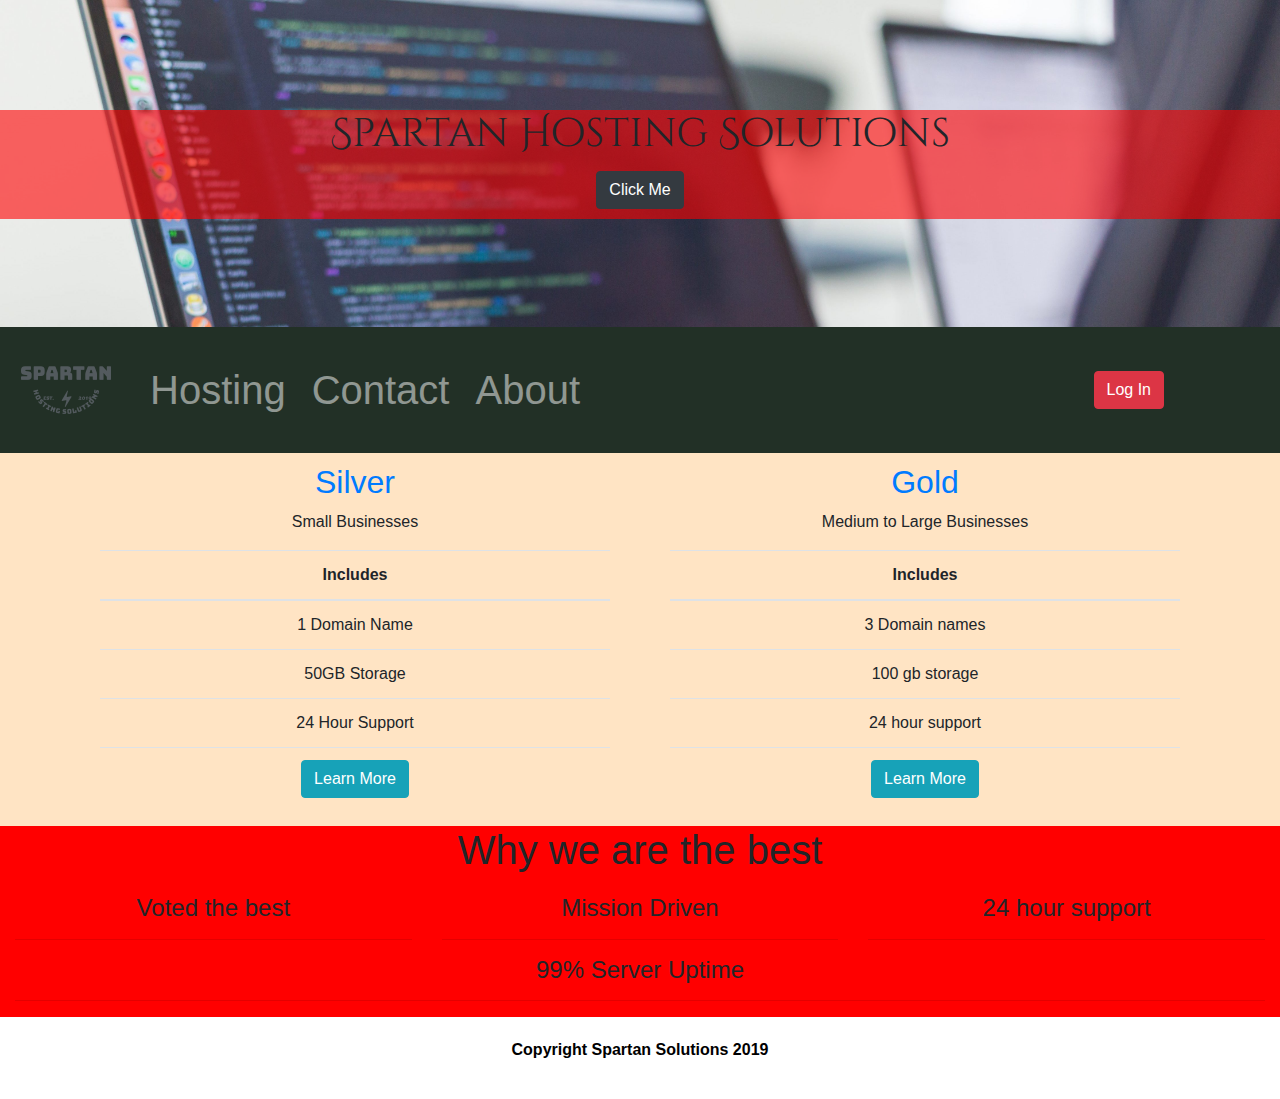
<file: index.html>
<!DOCTYPE html>
<html lang="en">
  <head>
    <title>Spartan Hosting Solutions</title>
    <meta charset="utf-8">
	<meta name="viewport" content="width=device-width, initial-scale=1">
  <meta name="description" content="Spartan Hosting Solutions, we specialize in quality hosting solutions for your small to large business hosting needs.">
    <meta name="keywords" content="Hosting, website hosting, small bussiness, large business, medium business, web hosting, web creation.">
	<link rel="stylesheet" href="https://maxcdn.bootstrapcdn.com/bootstrap/4.3.1/css/bootstrap.min.css">
	<script src="https://ajax.googleapis.com/ajax/libs/jquery/3.3.1/jquery.min.js"></script>
	<script src="https://cdnjs.cloudflare.com/ajax/libs/popper.js/1.14.7/umd/popper.min.js"></script>
	<script src="https://maxcdn.bootstrapcdn.com/bootstrap/4.3.1/js/bootstrap.min.js"></script>
  <link rel="stylesheet" href="css/customstyle.css">
  <link rel="stylesheet" href="https://use.fontawesome.com/releases/v5.8.1/css/all.css" integrity="sha384-50oBUHEmvpQ+1lW4y57PTFmhCaXp0ML5d60M1M7uH2+nqUivzIebhndOJK28anvf" crossorigin="anonymous">
  <link href='https://fonts.googleapis.com/css?family=Cinzel Decorative' rel='stylesheet'>
  <script>
$(document).ready(function(){
  $("h4").click(function(){
    $(this).hide();
  });
});
</script>

<script>
$(document).ready(function(){
  $(".headbtn").click(function(){
    $("#h1").css("color", "red")
      .slideUp(2000)
      .slideDown(2000);
  });
});
</script>



  <script>
function changeFontSize (id) {
	var list = document.getElementById(id) ,
	fontSize = list.style.fontSize ,
	sizes = [16, 20, 24, 28] ,
	len = sizes.length ,
	i;
  if (!fontSize) {
  list.style.fontSize = sizes [1] + 'px';
  } else {
	for (i = 0; i < len; i++) {
		if (i == len - 1) {
		list.style.fontSize =sizes[0] + 'px' ;
	} else if (fontSize == sizes [i] + 'px') {
		list.style.fontSize = sizes[i + 1] + 'px';
		break;
			}
		}
	}

}
</script>

  </head>
  <body id="enlarge">

  <div class ="container-fluid textheader" >


    <div class="row ">
      <div class="col-sm-12 centeralign h1">
        <h1 id="h1">Spartan Hosting Solutions</h1>
        <button class="btn btn-dark headbtn">Click Me</button>
      </div>
</div>

    </div>

</div>
<!--- navigation bar --->
	<nav class="navbar navbar-expand-md  navbar-dark justify-content-center " style="background-color : #223026; ">
		<a class="navbar-brand" href="index.html">
			<img src="IMAGES/logo.png" alt="logo" style="width:100px;">

		</a>

		<button class="navbar-toggler" type="button" data-toggle="collapse" data-target="#collapsibleNavbar">
    <span class="navbar-toggler-icon"></span>
  </button>
  <div class="collapse navbar-collapse" id="collapsibleNavbar">
    <ul class="navbar-nav mr-auto ">
      <li class="nav-item">
        <a class="nav-link" href="hosting.html">Hosting</a>
      </li>
      <li class="nav-item">
        <a class="nav-link" href="contact.html">Contact</a>
      </li>
      <li class="nav-item">
        <a class="nav-link" href="about.html">About</a>
      </li>
    </ul>
    <button class="btn btn-danger navbar-btn btnmain">Log In</button>
  </div>
</nav>
<!-- navigation bar end -->
<div class="container-fluid">
  <div class="container">
    <div class"row">
      <div class="col-sm-12 centeralign">

		<a href="Javascript:;" onClick="changeFontSize('enlarge')"><i class="fas fa-search fa-5x" aria-hidden="true"></i></a>
      </div>
    </div>
  </div>
</div>




<div class="container-fluid packagecontent">
<div class="container" >
 <div class="row">
    <div class="col-sm-6 packagecontent ">
    <div class="container ">
  <a class="indextool" href="#" data-toggle="tooltip" title="Prices on Hosting page"><h2 >Silver</h2></a>
  <p>Small Businesses</p>
  <table class="table table-hover">
    <thead>
      <tr>
        <th>Includes</th>

      </tr>
    </thead>
    <tbody>
      <tr>
        <td>1 Domain Name</td>

      </tr>
      <tr>
        <td>50GB Storage</td>

      </tr>
      <tr>
        <td>24 Hour Support</td>

      </tr>
	   <tr>
	   <td>
	   <a href="hosting.html" class="btn btn-info " role="button">Learn More</a>
	   </td>
	  </tr>
    </tbody>
  </table>

</div>
    </div>
    <div class="col-sm-6 packagecontent">
	<div class="container">
    <a class="indextool" href="#" data-toggle="tooltip" title="Prices on Hosting page"><h2>Gold</h2></a>
  <p>Medium to Large Businesses</p>
  <table class="table table-hover">
    <thead>
      <tr>
        <th>Includes</th>

      </tr>
    </thead>
    <tbody>
      <tr>
        <td>3 Domain names</td>

      </tr>
      <tr>
        <td>100 gb storage</td>

      </tr>
      <tr>
        <td>24 hour support</td>

      </tr>
	  <tr>
	   <td>
	   <a href="hosting.html" class="btn btn-info" role="button">Learn More</a>
	   </td>
	  </tr>
    </tbody>
  </table>

	     </div>
      </div>
    </div>
  </div>
 </div>

 <div class="container-fluid bgred" >
 <h1>Why we are the best</h1>
	<div class="row">

		<div class="col-sm-4 centeralign" >
		    <h4>Voted the best</h4>
        <i class="fas fa-vote-yea fa-5x" aria-hidden="true"></i>
        <hr>
		</div>

		<div class="col-sm-4 centeralign" >
		    <h4>Mission Driven</h4>
        <i class="fa fa-bullseye fa-5x" aria-hidden="true"></i>
        <hr>
		</div>

		<div class="col-sm-4 centeralign" >
		    <h4>24 hour support</h4>
        <i class="fas fa-wrench fa-5x" aria-hidden="true"></i>
        <hr>
		</div>

    <div class="col-sm-12 centeralign">
      <h4> 99% Server Uptime </h4>
      <i class="fa fa-server fa-5x" aria-hidden="true"></i>
      <hr>
    </div>


	</div>
 </div>

<div class="container-fluid bgwhite"  >

  <footer>
    <p>Copyright Spartan Solutions 2019 </p>
  </footer>

</div>

<script>
$(document).ready(function(){
  $('[data-toggle="tooltip"]').tooltip();
});
</script>

  </body>
</html>
</file>
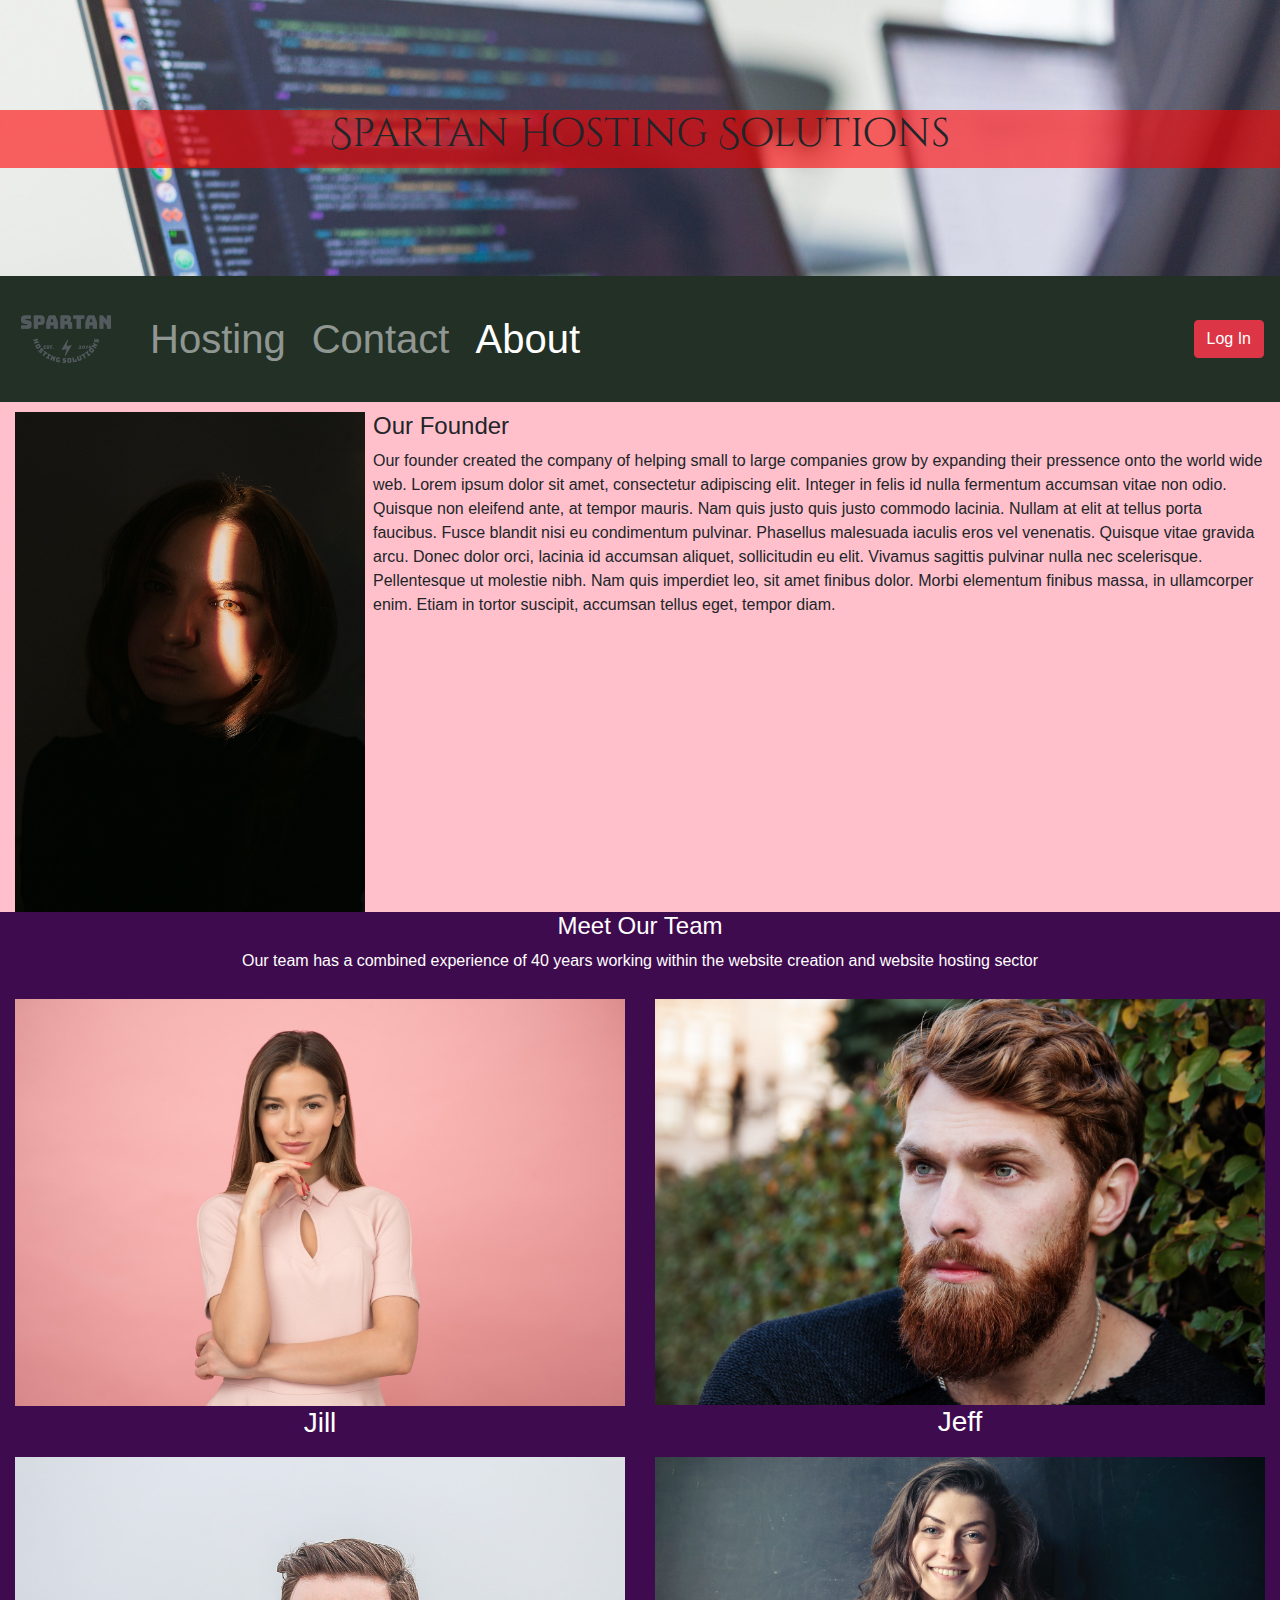
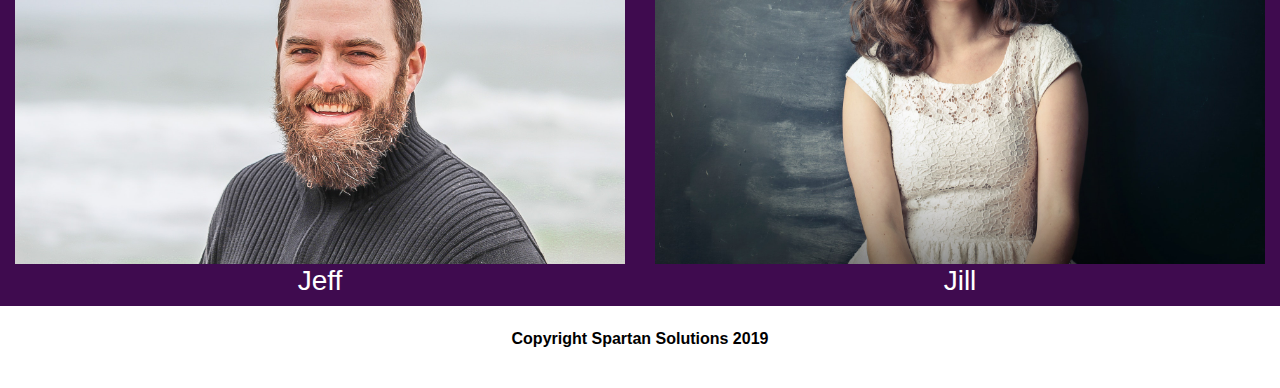
<file: about.html>
<!DOCTYPE html>
<html lang="en">
  <head>
    <title>Spartan Hosting Solutions</title>
    <meta charset="utf-8">
	<meta name="viewport" content="width=device-width, initial-scale=1">
  <meta name="description" content="Spartan Hosting Solutions, we specialize in quality hosting solutions for your small to large business hosting needs.">
    <meta name="keywords" content="Hosting, website hosting, small bussiness, large business, medium business, web hosting, web creation, about, our team.">
	<link rel="stylesheet" href="https://maxcdn.bootstrapcdn.com/bootstrap/4.3.1/css/bootstrap.min.css">
	<script src="https://ajax.googleapis.com/ajax/libs/jquery/3.3.1/jquery.min.js"></script>
	<script src="https://cdnjs.cloudflare.com/ajax/libs/popper.js/1.14.7/umd/popper.min.js"></script>
	<script src="https://maxcdn.bootstrapcdn.com/bootstrap/4.3.1/js/bootstrap.min.js"></script>
  <link rel="stylesheet" href="css/customstyle.css">
  <link rel="stylesheet" href="https://use.fontawesome.com/releases/v5.8.1/css/all.css" integrity="sha384-50oBUHEmvpQ+1lW4y57PTFmhCaXp0ML5d60M1M7uH2+nqUivzIebhndOJK28anvf" crossorigin="anonymous">
  <link href='https://fonts.googleapis.com/css?family=Cinzel Decorative' rel='stylesheet'>

    <script>
function changeFontSize (id) {
	var list = document.getElementById(id) ,
	fontSize = list.style.fontSize ,
	sizes = [16, 20, 24, 28] ,
	len = sizes.length ,
	i;
  if (!fontSize) {
  list.style.fontSize = sizes [1] + 'px';
  } else {
	for (i = 0; i < len; i++) {
		if (i == len - 1) {
		list.style.fontSize =sizes[0] + 'px' ;
	} else if (fontSize == sizes [i] + 'px') {
		list.style.fontSize = sizes[i + 1] + 'px';
		break;
			}
		}
	}

}
</script>

  </head>
  <body id="enlarge">

  <div class ="container-fluid textheader" >


    <div class="row ">
      <div class="col-sm-12 centeralign h1">
        <h1>Spartan Hosting Solutions</h1>
      </div>
</div>

    </div>

</div>

	<nav class="navbar navbar-expand-md  navbar-dark justify-content-center " style="background-color : #223026; ">
		<a class="navbar-brand" href="index.html">
			<img src="IMAGES/logo.png" alt="logo" style="width:100px;">

		</a>

		<button class="navbar-toggler" type="button" data-toggle="collapse" data-target="#collapsibleNavbar">
    <span class="navbar-toggler-icon"></span>
  </button>
  <div class="collapse navbar-collapse" id="collapsibleNavbar">
    <ul class="navbar-nav mr-auto ">
      <li class="nav-item">
        <a class="nav-link" href="hosting.html">Hosting</a>
      </li>
      <li class="nav-item">
        <a class="nav-link" href="contact.html">Contact</a>
      </li>
      <li class="nav-item">
        <a class="nav-link active" href="about.html">About</a>
      </li>
    </ul>
    <button class="btn btn-danger navbar-btn">Log In</button>
  </div>
</nav>

<div class="container-fluid">
  <div class="container">
    <div class"row">
      <div class="col-sm-12 centeralign">

		<a href="Javascript:;" onClick="changeFontSize('enlarge')"><i class="fas fa-search fa-5x" aria-hidden="true"></i></a>
      </div>
    </div>
  </div>
</div>


<div class="container-fluid about ">
<div class="row">
  <div class="col-sm-12 about">
    <div class="clearfix">
   <img src="IMAGES/ceo.jpg" class="founder img-fluid float-left pull-left mr-2" alt="Founder" >
   <h4>Our Founder</h4>
   <p>Our founder created the company of helping small to large companies grow by expanding their pressence onto the world wide web.
		Lorem ipsum dolor sit amet, consectetur adipiscing elit. Integer in felis id nulla fermentum accumsan vitae non odio.
		Quisque non eleifend ante, at tempor mauris. Nam quis justo quis justo commodo lacinia.
		Nullam at elit at tellus porta faucibus. Fusce blandit nisi eu condimentum pulvinar.
		Phasellus malesuada iaculis eros vel venenatis. Quisque vitae gravida arcu. Donec dolor orci, lacinia id accumsan aliquet,
		sollicitudin eu elit. Vivamus sagittis pulvinar nulla nec scelerisque. Pellentesque ut molestie nibh. Nam quis imperdiet leo,
		sit amet finibus dolor. Morbi elementum finibus massa, in ullamcorper enim. Etiam in tortor suscipit, accumsan tellus eget,
		tempor diam.   </p>

</div>
  </div>





</div>
</div>
<div class="container-fluid centeralign team">
  <h4>Meet Our Team</h4>
  <p>Our team has a combined experience of 40 years working within the website creation and website hosting sector</p>
<div class ="row" >
  <div class ="col-sm-6 team centeralign">
<img src="IMAGES/staffwoman1.jpg" class="staffmember img-fluid" alt="Staff Member" >
	<h3>Jill</h3>
</div>
<div class="col-sm-6 team centeralign">
	<img src="IMAGES/beardmanstaff1.jpg" class="staffmember img-fluid" alt="Staff Member" >
	<h3>Jeff</h3>
</div>
</div>
</div>

<div class="container-fluid team">
<div class ="row" >
  <div class ="col-sm-6 team centeralign">
<img src="IMAGES/staffmandreplace.jpg" class="staffmember img-fluid" alt="Staff Member" >
<h3>Jeff</h3>
</div>
<div class="col-sm-6 team centeralign">
<img src="IMAGES/attractive-background-beautiful-756453.jpg" class="staffmember1 img-fluid" alt="Staff Member" >
<h3>Jill</h3>
</div>
</div>
</div>

<div class="container-fluid bgwhite"  >

  <footer>
    <p class="footerp">Copyright Spartan Solutions 2019 </p>
  </footer>

</div>



  </body>
</html>
</file>
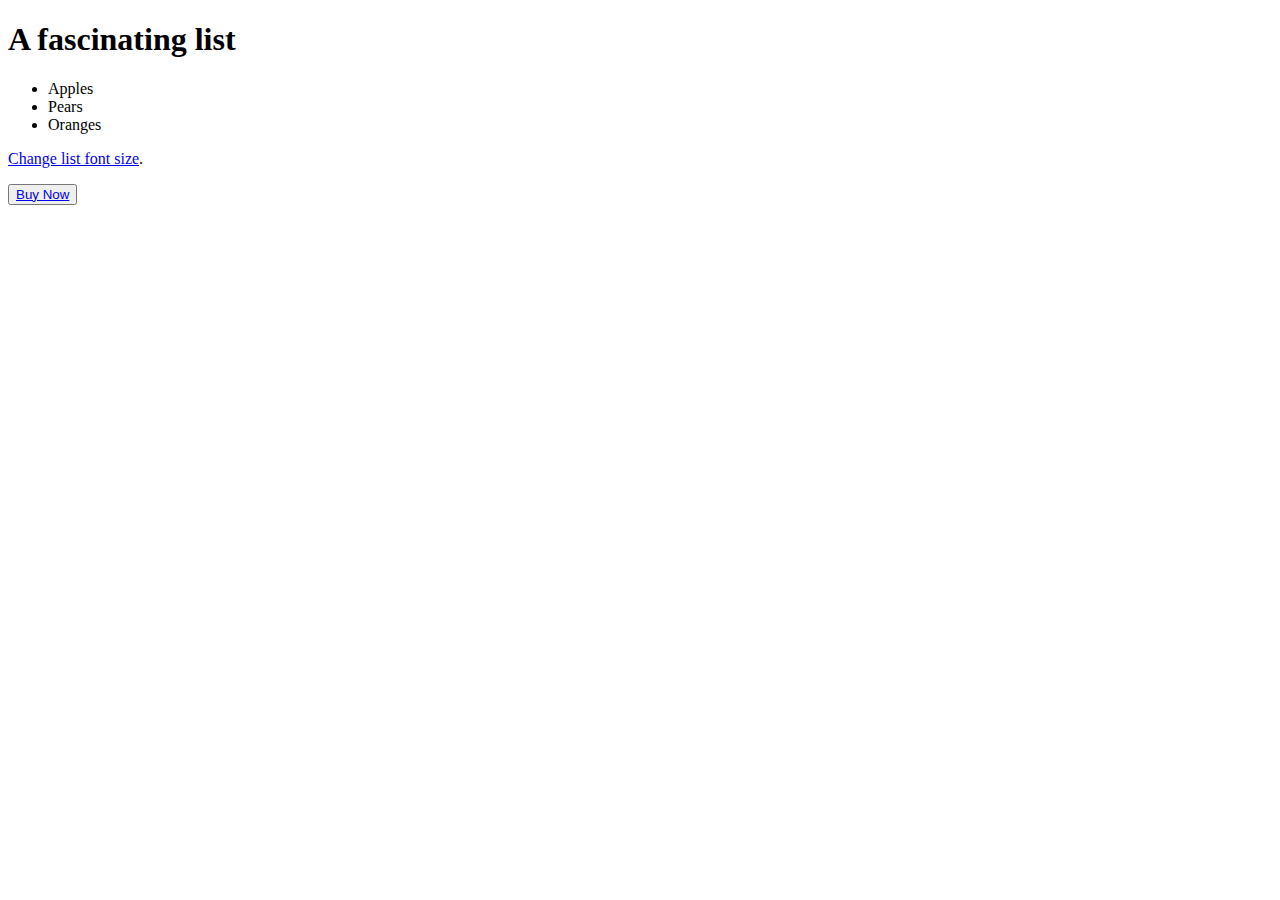
<file: chagngingfront.html>
<!DOCTYPE html>
<html lang="en">
  <head>


<script>
function changeFontSize (id) {
	var list = document.getElementById(id) ,
	fontSize = list.style.fontSize ,
	sizes = [16, 20, 24, 28] ,
	len = sizes.length ,
	i;
  if (!fontSize) {
  list.style.fontSize = sizes [1] + 'px';
  } else {
	for (i = 0; i < len; i++) {
		if (i == len - 1) {
		list.style.fontSize =sizes[0] + 'px' ;
	} else if (fontSize == sizes [i] + 'px') {
		list.style.fontSize = sizes[i + 1] + 'px';
		break;
			}	
		}
	}
		
}
</script>

  </head>
  <body id="fruits">
<h1 >A fascinating list </h1>
<ul >
	<li >Apples</li>
	<li>Pears</li>
	<li>Oranges</li>
</ul>
<p><a href="Javascript:;" onClick="changeFontSize('fruits')">Change list font size</a>.</p>
  <button type="button" class="btn btn-secondary"><a href="index.html">Buy Now</a></button>
  </body>
</html>
</file>
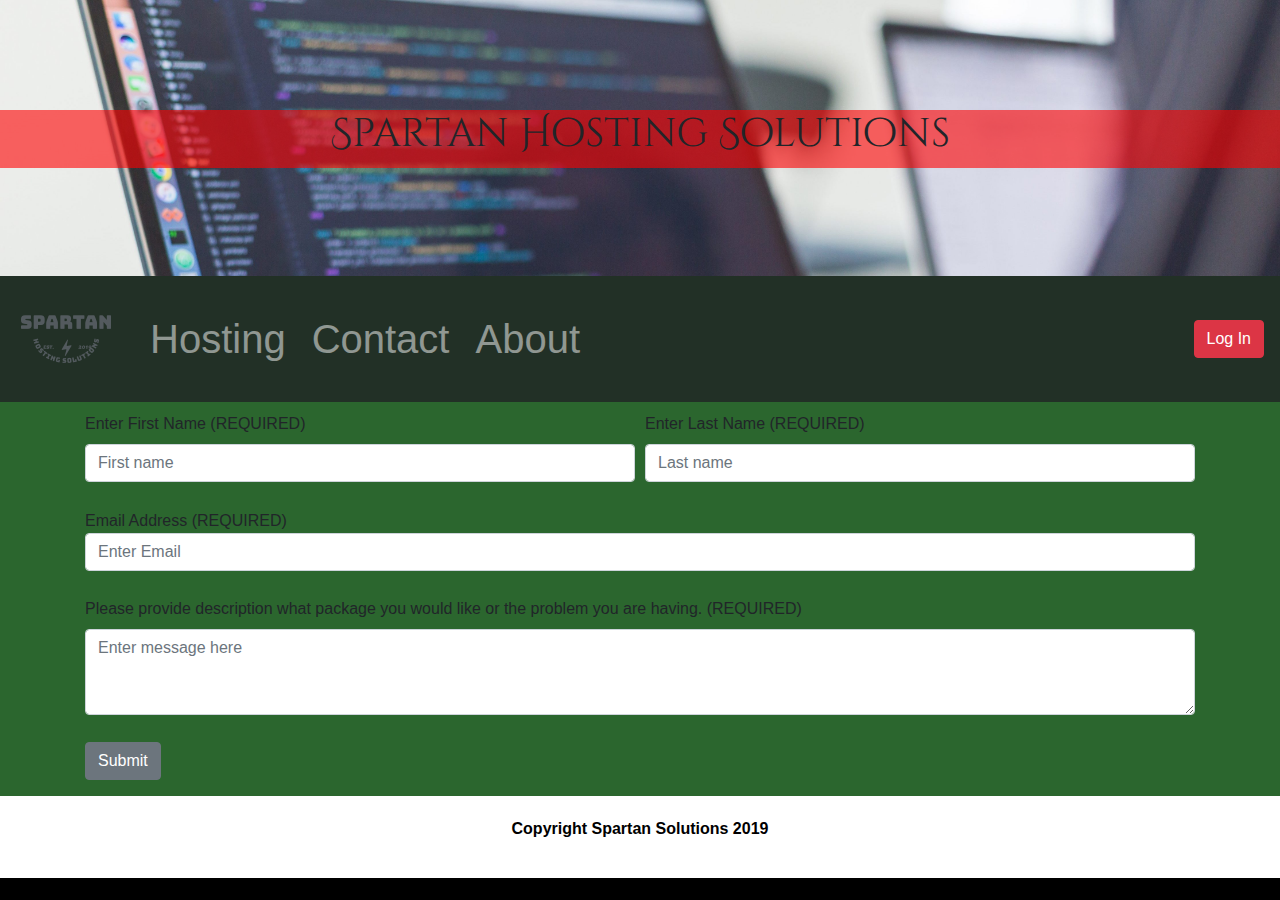
<file: contact.html>
<!DOCTYPE html>
<html lang="en">
  <head>
    <title>Spartan Hosting Solutions</title>
    <meta charset="utf-8">
	<meta name="viewport" content="width=device-width, initial-scale=1">
  <meta name="description" content="Spartan Hosting Solutions, we specialize in quality hosting solutions for your small to large business hosting needs.">
    <meta name="keywords" content="Hosting, website hosting, small bussiness, large business, medium business, web hosting, web creation, contact.">
	<link rel="stylesheet" href="https://maxcdn.bootstrapcdn.com/bootstrap/4.3.1/css/bootstrap.min.css">
	<script src="https://ajax.googleapis.com/ajax/libs/jquery/3.3.1/jquery.min.js"></script>
	<script src="https://cdnjs.cloudflare.com/ajax/libs/popper.js/1.14.7/umd/popper.min.js"></script>
	<script src="https://maxcdn.bootstrapcdn.com/bootstrap/4.3.1/js/bootstrap.min.js"></script>
  <link rel="stylesheet" href="css/customstyle.css">
  <link rel="stylesheet" href="https://use.fontawesome.com/releases/v5.8.1/css/all.css" integrity="sha384-50oBUHEmvpQ+1lW4y57PTFmhCaXp0ML5d60M1M7uH2+nqUivzIebhndOJK28anvf" crossorigin="anonymous">
  <link href='https://fonts.googleapis.com/css?family=Cinzel Decorative' rel='stylesheet'>


  <script>
function changeFontSize (id) {
	var list = document.getElementById(id) ,
	fontSize = list.style.fontSize ,
	sizes = [16, 20, 24, 28] ,
	len = sizes.length ,
	i;
  if (!fontSize) {
  list.style.fontSize = sizes [1] + 'px';
  } else {
	for (i = 0; i < len; i++) {
		if (i == len - 1) {
		list.style.fontSize =sizes[0] + 'px' ;
	} else if (fontSize == sizes [i] + 'px') {
		list.style.fontSize = sizes[i + 1] + 'px';
		break;
			}
		}
	}

}
</script>





  </head>
  <body id="enlarge">

  <div class ="container-fluid textheader" >


    <div class="row ">
      <div class="col-sm-12 centeralign h1">
        <h1>Spartan Hosting Solutions</h1>
      </div>
</div>

    </div>

</div>

	<nav class="navbar navbar-expand-md  navbar-dark justify-content-center " style="background-color : #223026; ">
		<a class="navbar-brand" href="index.html">
			<img src="IMAGES/logo.png" alt="logo" style="width:100px;">

		</a>

		<button class="navbar-toggler" type="button" data-toggle="collapse" data-target="#collapsibleNavbar">
    <span class="navbar-toggler-icon"></span>
  </button>
  <div class="collapse navbar-collapse" id="collapsibleNavbar">
    <ul class="navbar-nav mr-auto ">
      <li class="nav-item">
        <a class="nav-link" href="hosting.html">Hosting</a>
      </li>
      <li class="nav-item">
        <a class="nav-link" href="contact.html">Contact</a>
      </li>
      <li class="nav-item">
        <a class="nav-link" href="about.html">About</a>
      </li>
    </ul>
    <button class="btn btn-danger navbar-btn">Log In</button>
  </div>
</nav>

<div class="container-fluid">
  <div class="container">
    <div class"row">
      <div class="col-sm-12 centeralign">

		<a href="Javascript:;" onClick="changeFontSize('enlarge')"><i class="fas fa-search fa-5x" aria-hidden="true"></i></a>
      </div>
    </div>
  </div>
</div>

<div class="container-fluid contactbg ">
<div class="container contactbg">

<script type="text/javascript">

function validate(){
    if ((document.validation.naming.value=="") || (document.validation.feed.value=="") || (document.validation.sur.value=="") || (document.validation.email.value=="")){
        alert("You must fill in all of the required fields!")
        return false
    }
    else
        return true
}

</script>



  <form name="validation" action="mailto:adampc123@hotmail.co.uk"
			method="post"
			enctype="text/plain"
			onsubmit="return validate()"">
  <div class="form-row form-group formmarg ">
    <div class="col">
      <label for="textarea">Enter First Name (REQUIRED)</label>
      <input type="text" name="naming" class="form-control" placeholder="First name">
    </div>
    <div class="col">
      <label for="textarea">Enter Last Name (REQUIRED)</label>
      <input type="text" name="sur" class="form-control" placeholder="Last name">
    </div>
    </div>
	<div class="form-group "
		<label for="inputemail">Email Address (REQUIRED)</label>
		<input type="email" name="email" class="form-control" id="inputemail" placeholder="Enter Email">
	</div>
    <div class="form-group formmarg">
		<label for="textarea">Please provide description what package you would like or the problem you are having. (REQUIRED)</label>
		<textarea class="form-control" name="feed" id="exampleFormControlTextarea1" rows="3" placeholder="Enter message here"></textarea>
 </div>
 <button type="submit" class="btn btn-secondary form-group">Submit</button>
</form>

</div>
</div>


<div class="container-fluid bgwhite"  >

  <footer>
    <p>Copyright Spartan Solutions 2019 </p>
  </footer>

</div>



  </body>
</html>
</file>
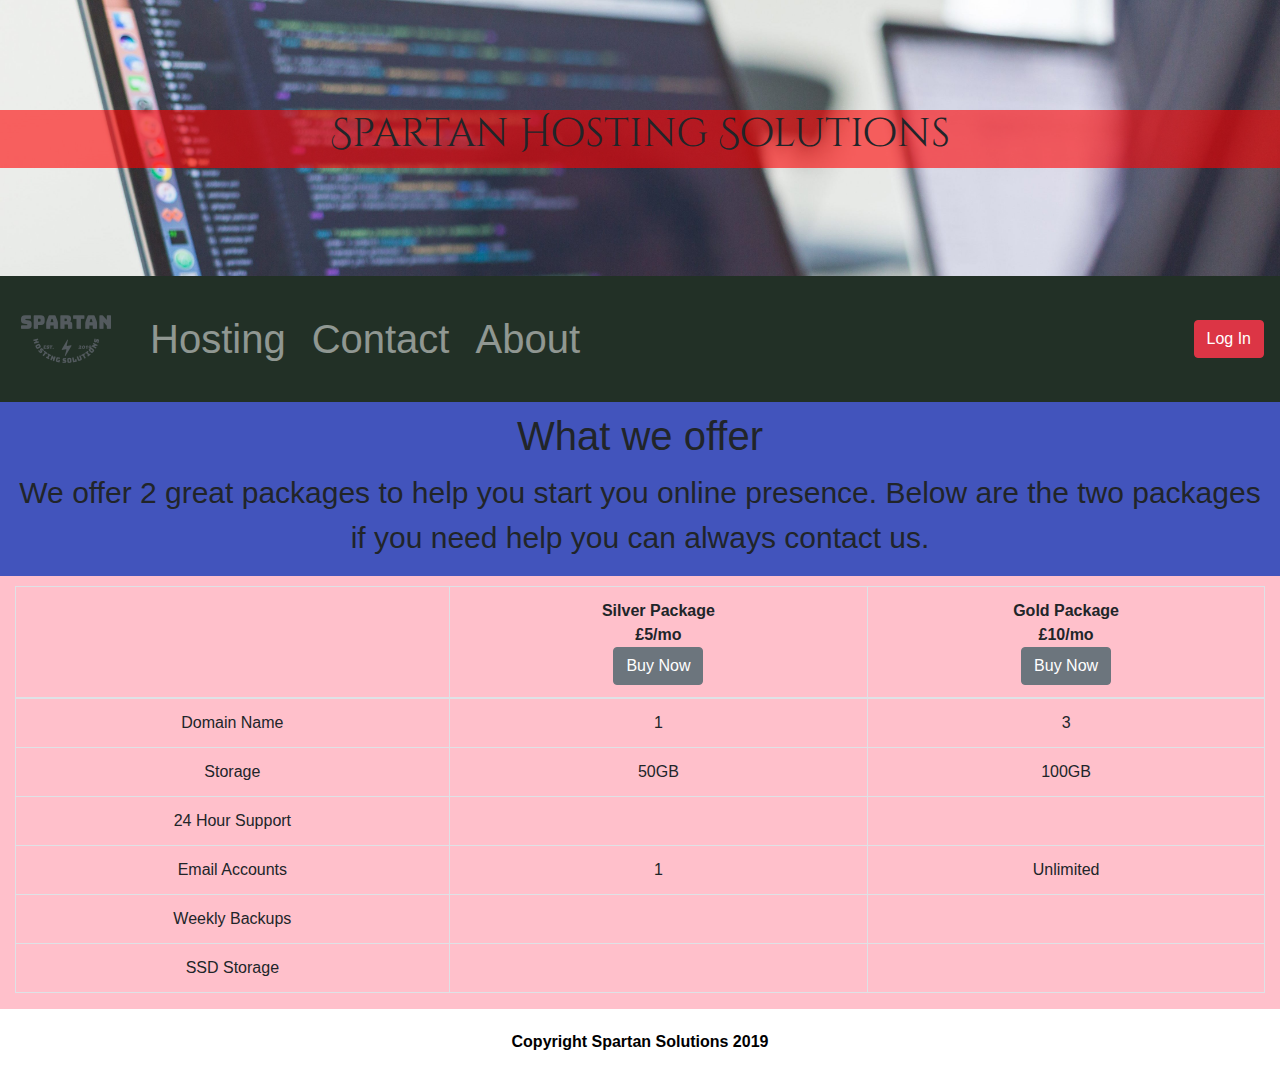
<file: hosting.html>
<!DOCTYPE html>
<html lang="en">
  <head>
    <title>Spartan Hosting Solutions</title>
    <meta charset="utf-8">
	<meta name="viewport" content="width=device-width, initial-scale=1">
  <meta name="description" content="Spartan Hosting Solutions, we specialize in quality hosting solutions for your small to large business hosting needs.">
    <meta name="keywords" content="Hosting, website hosting, small bussiness, large business, medium business, web hosting, web creation, hosting packages, available solutions.">
	<link rel="stylesheet" href="https://maxcdn.bootstrapcdn.com/bootstrap/4.3.1/css/bootstrap.min.css">
	<script src="https://ajax.googleapis.com/ajax/libs/jquery/3.3.1/jquery.min.js"></script>
	<script src="https://cdnjs.cloudflare.com/ajax/libs/popper.js/1.14.7/umd/popper.min.js"></script>
	<script src="https://maxcdn.bootstrapcdn.com/bootstrap/4.3.1/js/bootstrap.min.js"></script>
  <link rel="stylesheet" href="css/customstyle.css">
  <link rel="stylesheet" href="https://use.fontawesome.com/releases/v5.8.1/css/all.css" integrity="sha384-50oBUHEmvpQ+1lW4y57PTFmhCaXp0ML5d60M1M7uH2+nqUivzIebhndOJK28anvf" crossorigin="anonymous">
  <link href='https://fonts.googleapis.com/css?family=Cinzel Decorative' rel='stylesheet'>


      <script>
function changeFontSize (id) {
	var list = document.getElementById(id) ,
	fontSize = list.style.fontSize ,
	sizes = [16, 20, 24, 28] ,
	len = sizes.length ,
	i;
  if (!fontSize) {
  list.style.fontSize = sizes [1] + 'px';
  } else {
	for (i = 0; i < len; i++) {
		if (i == len - 1) {
		list.style.fontSize =sizes[0] + 'px' ;
	} else if (fontSize == sizes [i] + 'px') {
		list.style.fontSize = sizes[i + 1] + 'px';
		break;
			}
		}
	}

}
</script>

  </head>
  <body id ="enlarge">

  <div class ="container-fluid textheader" >


    <div class="row ">
      <div class="col-sm-12 centeralign h1">
        <h1>Spartan Hosting Solutions</h1>
      </div>
</div>

    </div>

</div>

	<nav class="navbar navbar-expand-md  navbar-dark justify-content-center " style="background-color : #223026; ">
		<a class="navbar-brand" href="index.html">
			<img src="IMAGES/logo.png" alt="logo" style="width:100px;">

		</a>

		<button class="navbar-toggler" type="button" data-toggle="collapse" data-target="#collapsibleNavbar">
    <span class="navbar-toggler-icon"></span>
  </button>
  <div class="collapse navbar-collapse" id="collapsibleNavbar">
    <ul class="navbar-nav mr-auto ">
      <li class="nav-item">
        <a class="nav-link" href="hosting.html">Hosting</a>
      </li>
      <li class="nav-item">
        <a class="nav-link" href="contact.html">Contact</a>
      </li>
      <li class="nav-item">
        <a class="nav-link" href="about.html">About</a>
      </li>
    </ul>
    <button class="btn btn-danger navbar-btn">Log In</button>
  </div>
</nav>

<div class="container-fluid">
  <div class="container">
    <div class"row">
      <div class="col-sm-12 centeralign">

		<a href="Javascript:;" onClick="changeFontSize('enlarge')"><i class="fas fa-search fa-5x" aria-hidden="true"></i></a>
      </div>
    </div>
  </div>
</div>

<div class="container-fluid hostingpage centeralign ">
<div class="row">
  <div class="col-sm-12 centeralign hostingpage">
   <h1>What we offer</h1>
   <p>We offer 2 great packages to help you start you online presence. Below are the two packages if you need help you can always contact us.</p>
  </div>
</div>
</div>

<div class="container-fluid packagemain centeralign ">
<div class="row">
  <div class="col-sm-12 centeralign packagemain">
    <table class="table table-bordered">
  <thead>
    <tr>
      <th></th>
      <th>Silver Package </br>
      £5/mo </br>
          <a href="contact.html" class="btn btn-secondary " role="button">Buy Now</a></th>
      <th>Gold Package </br>
      £10/mo </br>
    <a href="contact.html" class="btn btn-secondary " role="button">Buy Now</a></th>
    </tr>
  </thead>
  <tbody>
    <tr>
      <td>Domain Name</td>
      <td>1</td>
      <td>3</td>
    </tr>
    <tr>
      <td>Storage</td>
      <td>50GB</td>
      <td>100GB</td>
    </tr>
    <tr>
      <td>24 Hour Support</td>
      <td><i class="fas fa-check" aria-hidden="true"></i></td>
      <td><i class="fas fa-check" aria-hidden="true"></td>
    </tr>
    <tr>
      <td>Email Accounts</td>
      <td>1</td>
      <td>Unlimited</td>
    </tr>
    <tr>
      <td>Weekly Backups</td>
      <td><i class="fas fa-check" aria-hidden="true"></i></td>
      <td><i class="fas fa-check" aria-hidden="true"></td>
    </tr>
    <tr>
      <td>SSD Storage</td>
      <td><i class="fas fa-times"></i></td>
      <td><a href="#" data-toggle="tooltip" title="SSD storage space on request"><i class="fas fa-check" aria-hidden="true"></a></td>
    </tr>
  </tbody>
</table>
  </div>
</div>
</div>




<div class="container-fluid bgwhite"  >

  <footer>
    <p>Copyright Spartan Solutions 2019 </p>
  </footer>

</div>

<script>
$(document).ready(function(){
  $('[data-toggle="tooltip"]').tooltip();
});
</script>

  </body>
</html>
</file>
<file: css/customstyle.css>
body {
	background-color: black;

}



h1 {
		margin-bottom: 0;
		padding-bottom: 10px;
		text-align: center;

}

nav {


}

#tiers {


}
.row{
	padding-top: 10px;

}


.container-fluid {


}

footer p {
	text-align: center;
	padding: 10px;
	font-family: sans-serif;
	font-weight: bold;
	color: black;

}

.bgwhite {
	background-color: white;
}

.bgred {
	background-color: red;
}

.centeralign {
	text-align: center;
}

.packagecontent {
	background-color: #ffe4c4;
	text-align: center;
}
.textheader {
	background-image: url("../IMAGES/Headerimage.jpg");
	background-size: cover;
	background-repeat: no-repeat;
  background-color: white;
  padding-top: 100px;
  padding-bottom: 100px;

}

.textheader h1 {
	font-family: Cinzel Decorative;

}

.h1 {
  background: rgba(255, 0, 0, 0.6);


}

.nav-item a {
	font-size: 40px;
	margin-left: 10px;
}

.btnmain {
	margin-right: 100px;
	margin-left: 30px;
}

.hostingpage {
	background-color: #4254bc;
}
.hostingpage p {
	font-size: 30px;
}

.packagemain {
	background-color: pink;
}


.about {
	background-color: pink;
}

.founder {
	width: 350px;
	height: 500px;
}
.team {
	background-color: white; 
}

.team {
	background-color: #3f0b4f;
}

.team p {
	color: white;
}

.team h4 {
	color: white;
}

.team h3 {
	color: white;
}

.headbtn {
	margin-bottom: 10px;
}

.packagebtn {
	margin-left: 100px;
}

.datetime p {
	color: white;
}


.contactbg {
	background-color: rgb(43, 102, 46);
}

.formmarg {
	padding-top:10px;
	padding-bottom:30px;
	margin-bottom: -3px;
}



footer {
	padding: 11px;

}
</file>
